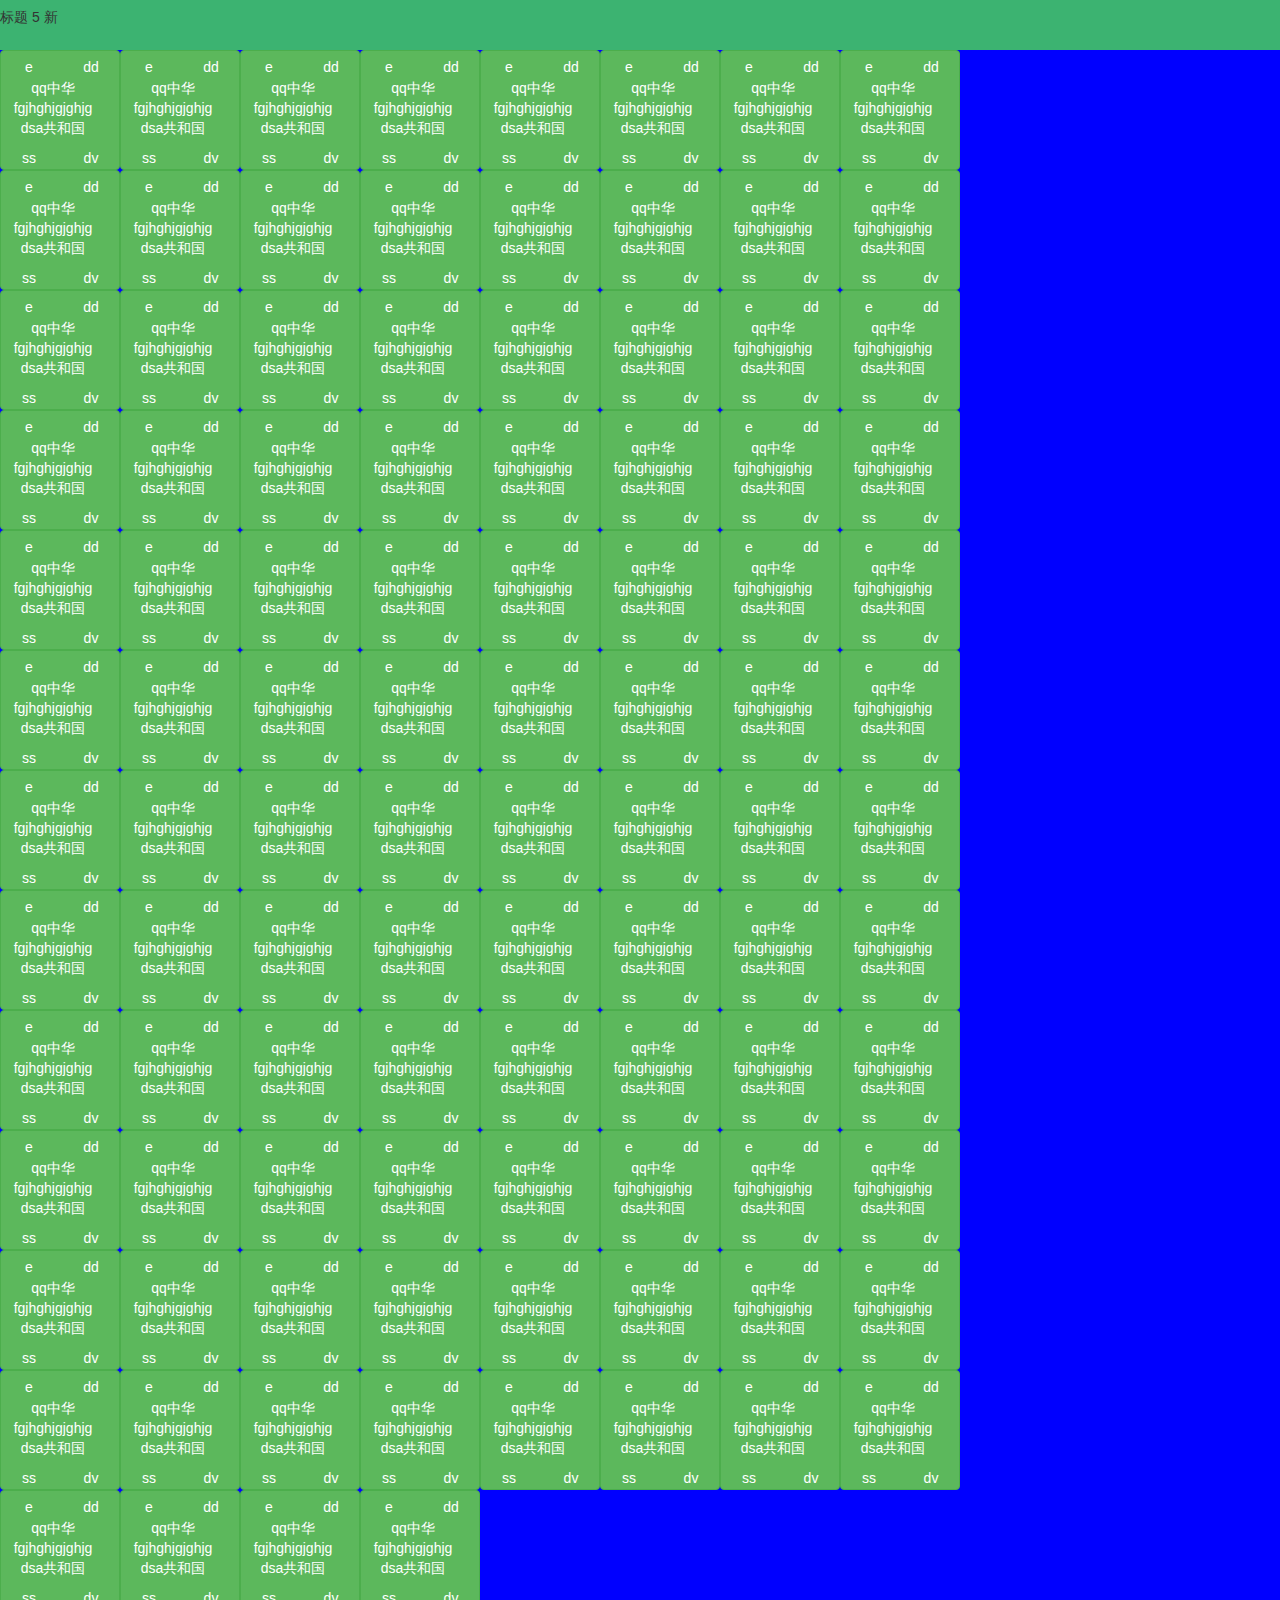
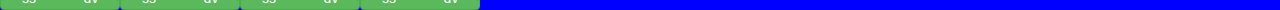
<file: index.html>
<!DOCTYPE html>
<html lang="en">
<head>
    <meta charset="UTF-8" />
    <title>Document</title>
    <script src="jquery-2.1.1.min.js"></script>
    <script src="bootstrap.min.js"></script>
    <script src="jquery-ui.min.js"></script>
    <script src="my.js"></script>
   <link rel="stylesheet" type="text/css" href="bootstrap.min.css">
   <link rel="stylesheet" type="text/css" href="jquery-ui.min.css">
   <link rel="stylesheet" type="text/css" href="my.css">
</head>
<body>

<div id="dialog" title="请输入用户名密码:">
  <p>fdasasfsa</p>
</div>


<div class="row" id="content">
<div class="col-md-10" id="ddd">

</div>
<div class="mu col-md-2">

</div>

</div>


</body>
</html>
</file>
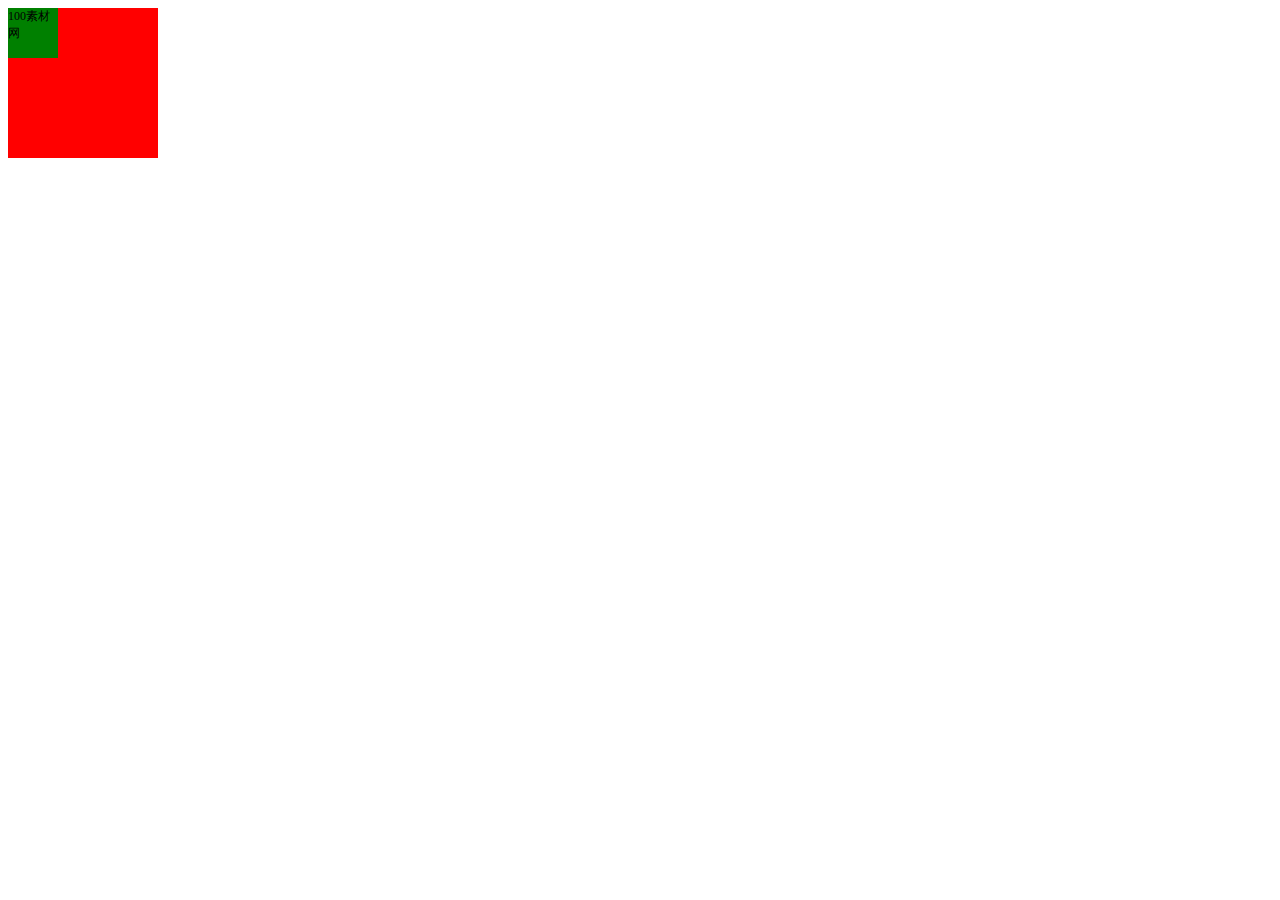
<file: 1.html>
<!DOCTYPE html>
<html>
<head>
<meta charset="utf-8">
<style type="text/css">
#father
{
 width:150px;
 height:150px;
 background-color:red;
}
#father div
{
 width:50px;
 height:50px;
 background-color:green;
 font-size:12px;
}
</style>
<script type="text/javascript" src="jquery-2.1.1.min.js"></script>
<script type="text/javascript">
$(document).ready(function(){
 $("#father").prepend("<div>100素材网</div>");
})
</script>
</head>
<body>
<div id="father"></div>
</body>
</html>
</file>
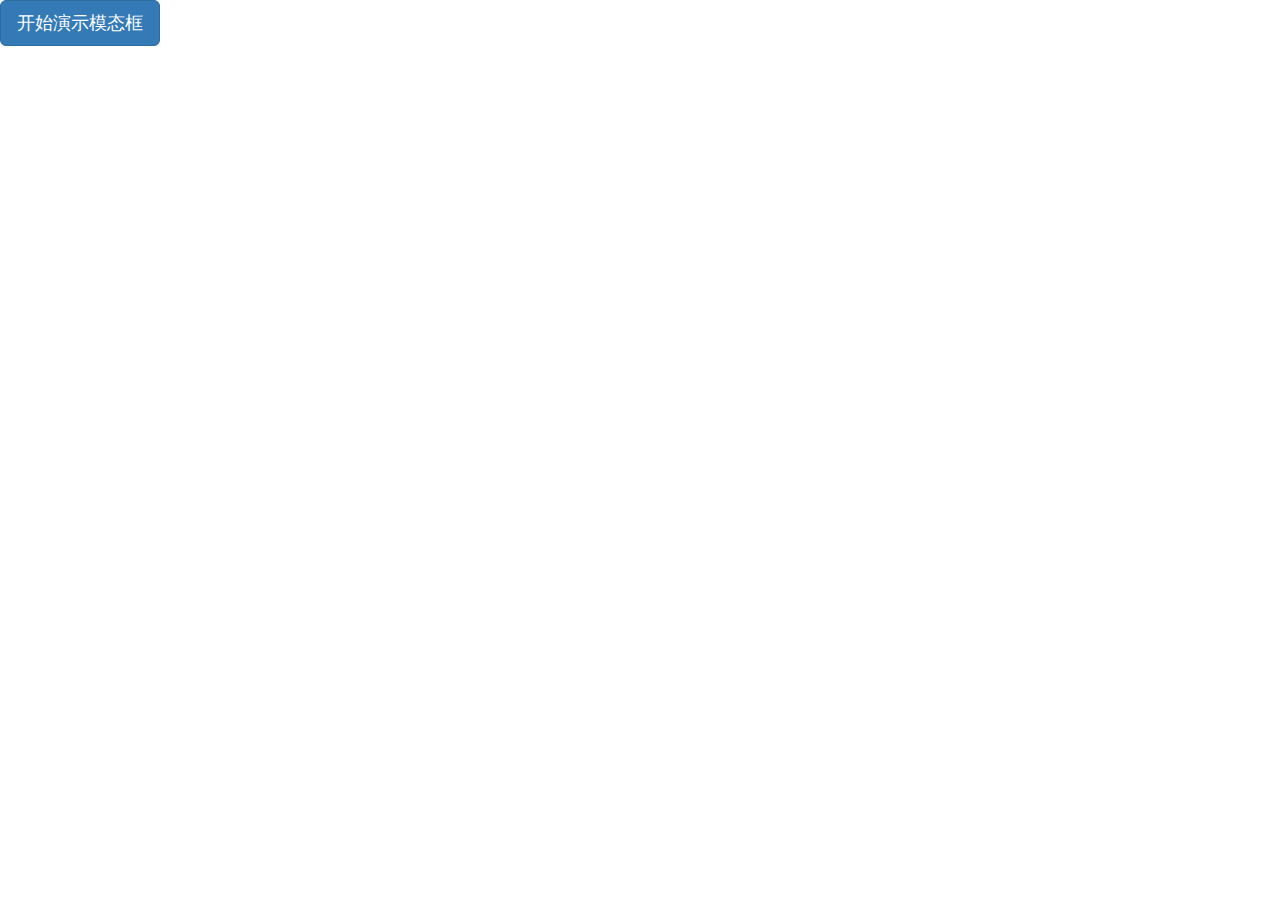
<file: 2.html>
<!DOCTYPE html>
<html lang="en">
<head>
    <meta charset="UTF-8" />
    <title>Document</title>
    <link rel="stylesheet" type="text/css" href="bootstrap.min.css">
    <script src="jquery-2.1.1.min.js"></script>
    <script src="bootstrap.min.js"></script>
</head>
<body>
<button class="btn btn-primary btn-lg" data-toggle="modal" data-target="#myModal">
    开始演示模态框
</button>
<!-- 模态框（Modal） -->
<div class="modal fade" id="myModal" tabindex="-1" role="dialog" aria-labelledby="myModalLabel" aria-hidden="true">
    <div class="modal-dialog">
        <div class="modal-content">
            <div class="modal-header">
                <button type="button" class="close" data-dismiss="modal" aria-hidden="true">
                    &times;
                </button>
                <h4 class="modal-title" id="myModalLabel">
                    请输入用户名密码：
                </h4>
            </div>
            <div class="modal-body">
                在这里添加一些文本
            </div>
            <div class="modal-footer">
                <button type="button" class="btn btn-default" data-dismiss="modal">退出
                </button>
                <button type="button" class="btn btn-primary">
                    确定
                </button>
            </div>
        </div><!-- /.modal-content -->
    </div><!-- /.modal -->
</body>
</html>
</file>
<file: my.css>
/*
* @Author: Marte
* @Date:   2018-03-02 11:31:13
* @Last Modified by:   Marte
* @Last Modified time: 2018-03-06 13:07:40
*/
body
{
margin:0px;
padding: 0px;
background:blue;
overflow-x: hidden;
overflow-y: hidden
}
#content
{
    height 400px;
    // overflow:auto;
}
.aa
{
    width:120px;
    height: 120px;
    // background: #3cb371;
    float: left;
   //  border:1px solid green;
   // border-radius:10px;

}

#bb
{
    width:50px;
    height: 30px;
    background:green
}
#ddd
{
    width:82%;
    //background:green;
    height 400px;
}

.p1
{
    width:80px;
    height:35px;
      white-space: pre-wrap;       /* css-3 */
 white-space: -moz-pre-wrap;  /* Mozilla, since 1999 */
 white-space: -pre-wrap;      /* Opera 4-6 */
 white-space: -o-pre-wrap;    /* Opera 7 */
 word-wrap: break-word;       /* Internet Explorer 5.5+ */
}
#heading
{
    padding: 0px;
    margin:0px;
    margin: 0px;
    background:#3cb371;
    height:50px;
}
</file>
